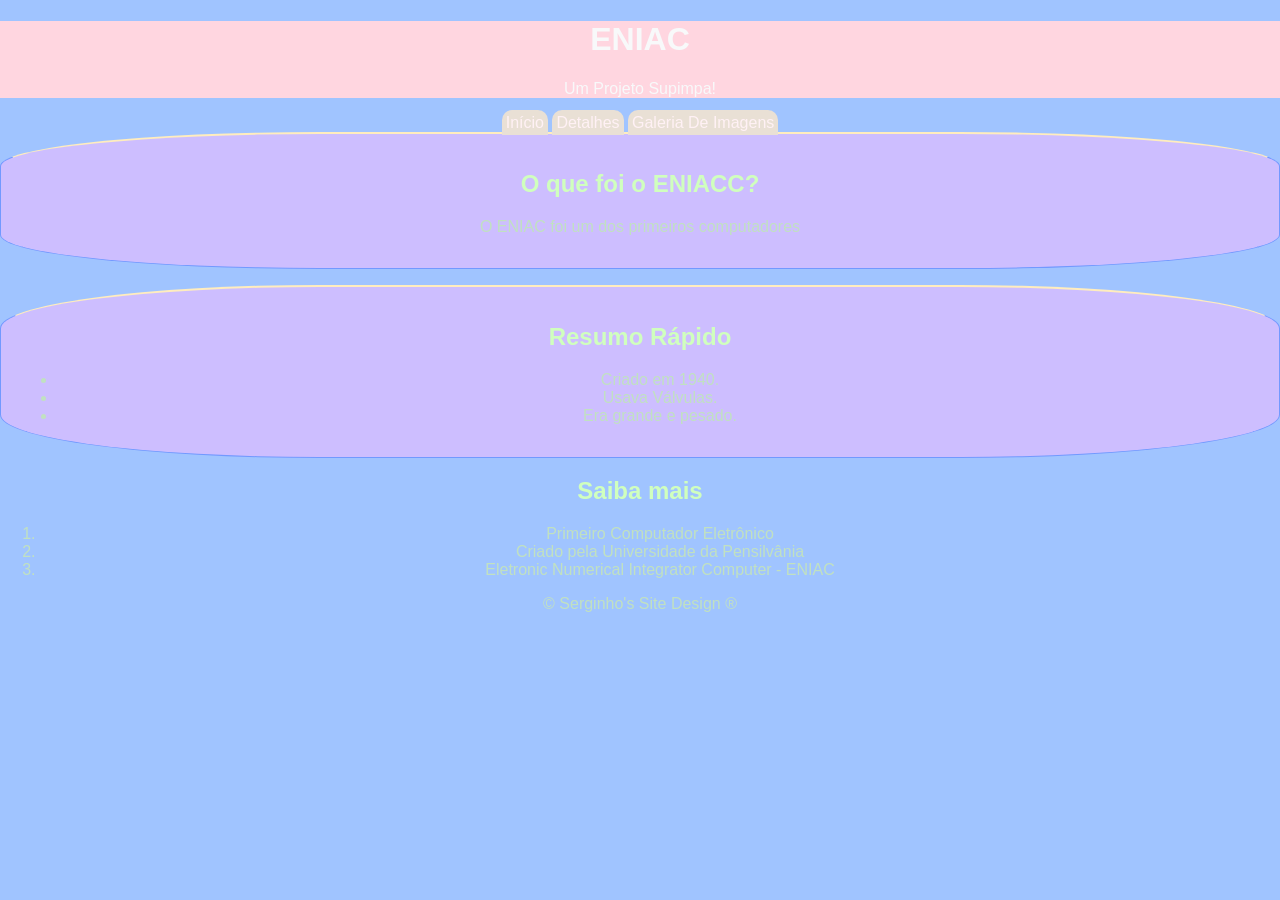
<file: index.html>
<!DOCTYPE html>
<html lang="pt-BR">
<head>
    <meta charset="UTF-8">
    <meta name="viewport" content="width=device-width, initial-scale=1.0">
    <title>Eniac - Página Inicial</title>
    <link rel="stylesheet" href="style.css">
</head>
<body>
    <header>
        <h1>ENIAC</h1>
        <p>Um Projeto Supimpa!</p>
    </header>
    <nav>
        <a href="index.html">Início</a>
        <a href="detalhes.html">Detalhes</a>
        <a href="galeria.html">Galeria De Imagens</a>
    </nav>
    <main>
            <section class="bloco">
                <h2>O que foi o ENIACC?</h2>
                <p>O ENIAC foi um dos primeiros computadores </p>
            </section>
            <section class="bloco">
                <h2>Resumo Rápido</h2>
                <ul><!-- Unordered List -->
                    <li>Criado em 1940.</li><!-- List Item -->
                    <li>Usava Válvulas.</li>
                    <li>Era grande e pesado.</li>
                </ul>
            </section>
            <section>
                <h2>Saiba mais</h2>
                <ol><!-- Ordered List -->
                    <li>Primeiro Computador Eletrônico</li>
                    <li>Criado pela Universidade da Pensilvânia</li>
                    <li>Eletronic Numerical Integrator Computer - ENIAC</li>
                </ol>
            </section>
        </main>
        <footer>
            <p>&copy; Serginho's Site Design &reg;</p>
        </footer>
</body>
</html>
</file>
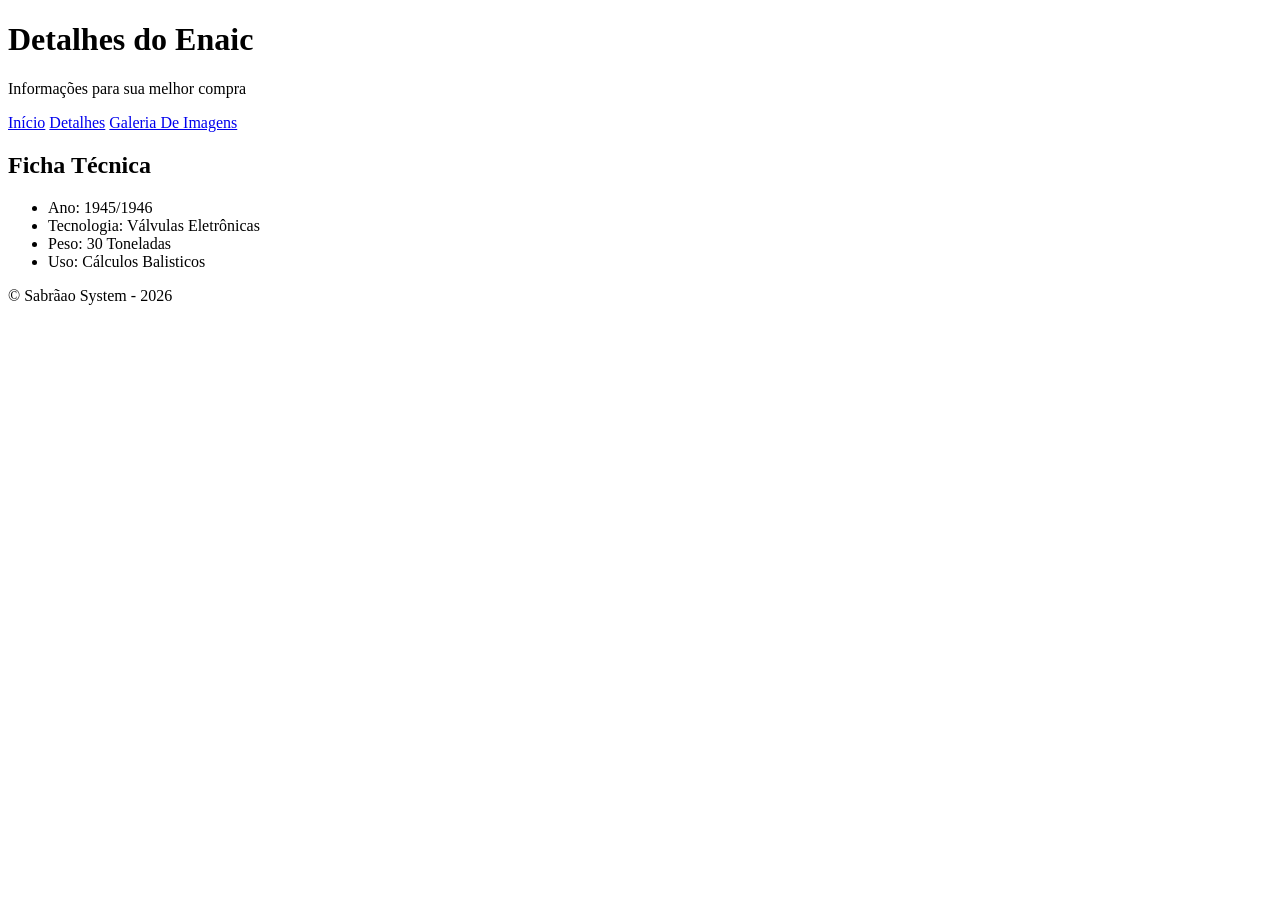
<file: detalhes.html>
<!DOCTYPE html>
<html lang="pt-BR">

<head>
    <meta charset="UTF-8">
    <meta name="viewport" content="width=device-width, initial-scale=1.0">
    <link href="stylesheet" href="style.css">
    <title>Eniac - Detalhes</title>
</head>

<body>
    <header>
        <h1>Detalhes do Enaic</h1>
        <p>Informações para sua melhor compra</p>
    </header>
    <nav>
        <a href="index.html">Início</a>
        <a href="detalhes.html">Detalhes</a>
        <a href="galeria.html">Galeria De Imagens</a>
    </nav>

    <main>
        <section class="bloco">
            <h2>Ficha Técnica</h2>
            <ul>
                <li>Ano: 1945/1946</li>
                <li>Tecnologia: Válvulas Eletrônicas</li>
                <li>Peso: 30 Toneladas</li>
                <li>Uso: Cálculos Balisticos</li>
            </ul>
        </section>
    </main>
    <footer>
        <p>&copy; Sabrãao System - 2026</p>
    </footer><!-- Shift + Alt + F --> 
</body>

</html>
</file>
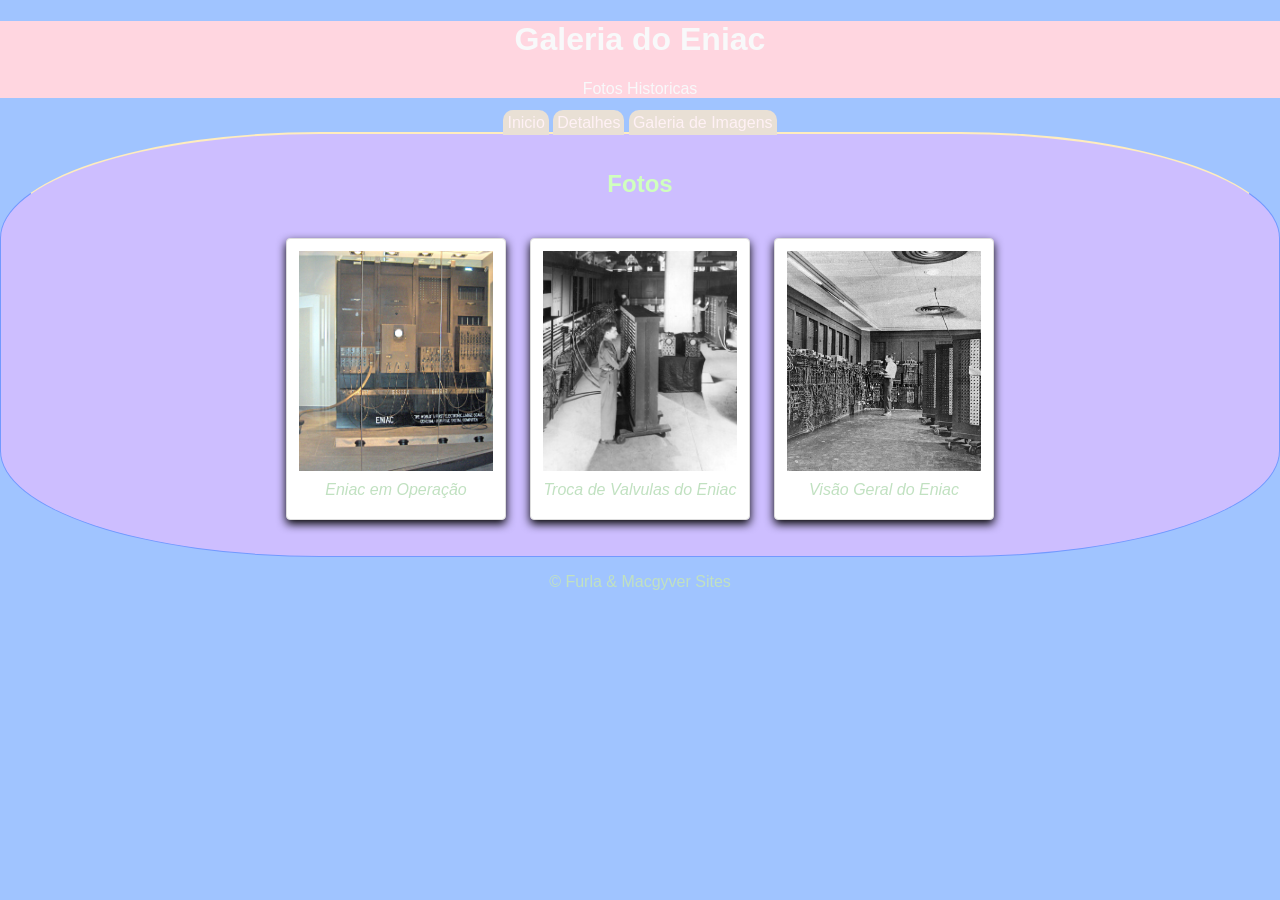
<file: galeria.html>
<!DOCTYPE html>
<html lang="pt-BR">

<head>
    <meta charset="UTF-8">
    <meta name="viewport" content="width=device-width, initial-scale=1.0">
    <title>Eniac - Galeria</title>
    <link rel="stylesheet" href="style.css">
</head>

<body>
    <header>
        <h1>Galeria do Eniac</h1>
        <p>Fotos Historicas</p>
    </header>

    <nav>
        <a href="index.html">Inicio</a>
        <a href="detalhes.html">Detalhes</a>
        <a href="galeria.html">Galeria de Imagens</a>
    </nav>

    <main>
        <section class="bloco">
            <h2>Fotos</h2>
            <div id="galeria"><!--diferente do class o id só se pode ter 1 por pagina-->
                <div class="foto">
                    <img src="ENIAC_1.jpg" alt="Eniac em Operação">
                    <div class="legenda">Eniac em Operação</div>
                </div>

                <div class="foto">
                    <img src="eniac2.jpg" alt="Manutenção do Eniac">
                    <div class="legenda">Troca de Valvulas do Eniac</div>
                </div>

                <div class="foto">
                    <img src="eniac3.jpg" alt="Eniac em Operação">
                    <div class="legenda">Visão Geral do Eniac</div>
                </div>
            </div>
        </section>
    </main>
    <footer>
        &copy; Furla & Macgyver Sites
    </footer>
</body>

</html>
</file>
<file: style.css>
*{
    /*bloco de reset*/
    box-sizing: border-box;
}
body{
    text-align: center;
    margin: 0;
    font-family: Arial, Helvetica, sans-serif;
    background-color: #a0c4ff;
    color: #c1e1c1;
}
header{
    background-color: #ffd6e0;
    color: #f8f9fa;
    text-align: center;
}
nav a{
    color: #fff1f5;
    text-decoration: none;
    padding: 4px;
    text-align: center;
    border-top-left-radius: 10px;
    border-top-right-radius: 10px; /*radius é a borda arredondada*/
    background-color: #E9E0D5;
}
h2{
    color: #d0ffbe;
}
.bloco{/*class procede de .*/
    
background-color: #cdbeff;
border: 1px dotted #7299ff;
border-radius: 25%;
border-style: groove;
padding: 16px;
margin-bottom: 16px;
border-top: 2px solid  	#ffedbe; 
}

#galeria{ /* # significa id, onde coloca-se por ex.: id="galeria"
    só pode ter 1 com mesmo nome por página*/
    display: flex;
    flex-wrap: wrap;
    gap: 24px; /*espaço entre elementos dentro do id*/
    justify-content: center; /*reforçando que ele vai estar "flexivel"*/
    padding: 20px;

}
.foto{
    background: #ffffff;
    padding: 12px 12px 20px 12px; /*lat dir, esq, baixo e topo*/
    border: 1px solid #dddddd;
    box-shadow: 0 4px 10px #000000;
    width: 220px;/*largura*/
    border-radius: 4px;
}

.foto img{
    width: 100%;
    height: 220px;
    object-fit: cover; /*efeito de sobrepor*/
    display: block;
}
.foto img:hover{
    transform: scale(1.35) rotate(2deg);
}
.legenda{
    margin-top: 10px;
    font-family: 'Courier New', Courier, monospace';
    fonte-size: 10px;
    font-style: italic;
}
</file>
